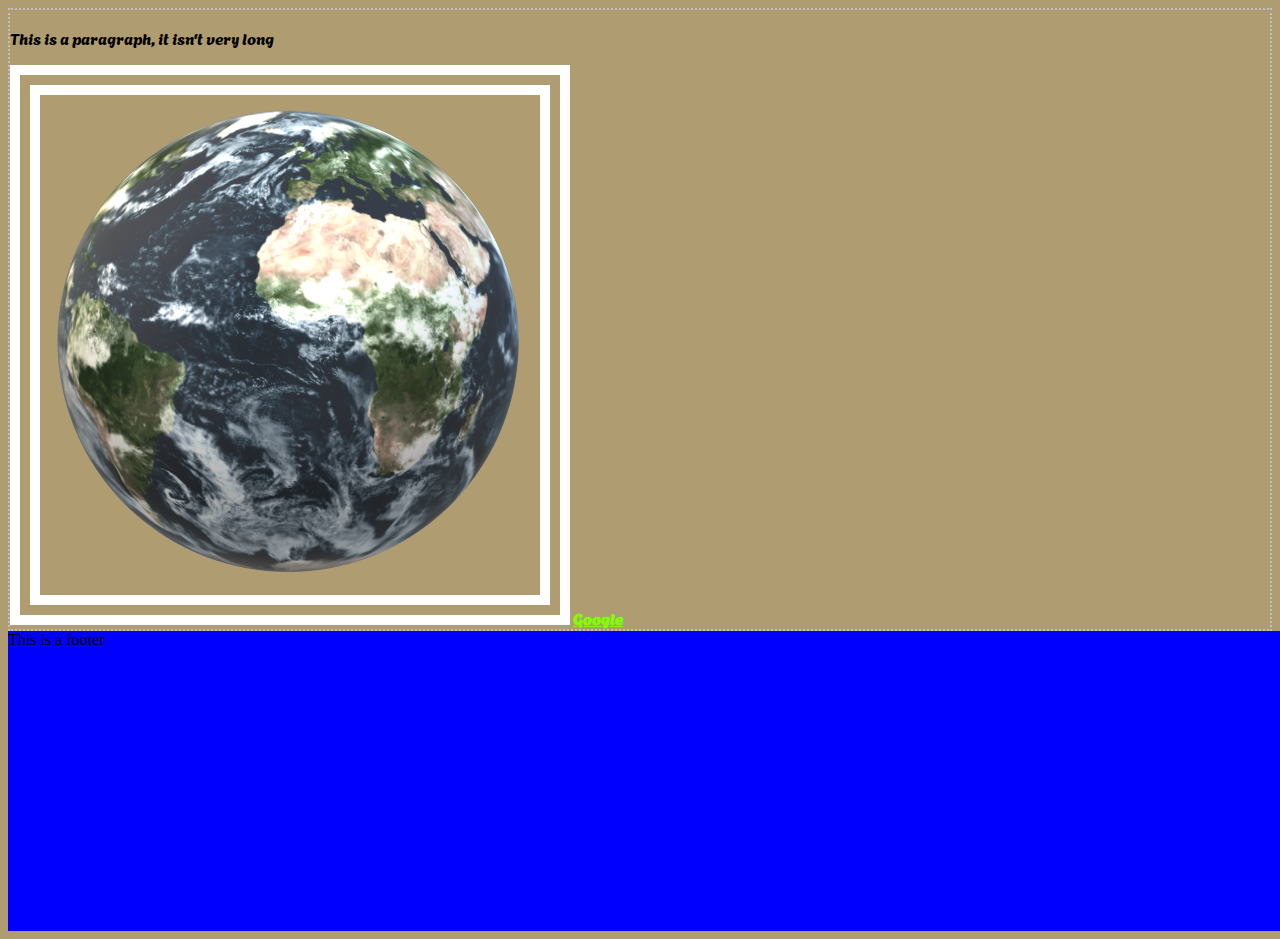
<file: cohort7.html>
<!DOCTYPE html>
<html lang="en">

<head>
	<meta charset="UTF-8">
	<meta name="viewport" content="width=device-width, initial-scale=1.0">
	<link rel="stylesheet" href="m.css">
	<title>Document</title>
	<style>
		body {
			background-color: rgba(116, 81, 6, 0.567);
		}
	</style>

</head>

<body>

	<header></header>

	<div class="img-div">

		<p>This is a paragraph, it isn't very long</p>
		<img src="assets/earth.png" alt="picture of earth" style=" border: white double 30px;">

		<a href="https://www.google.com/" style="font-weight: 600;">Google</a>
	</div>

	<footer>This is a footer</footer>

</body>

</html>
</file>
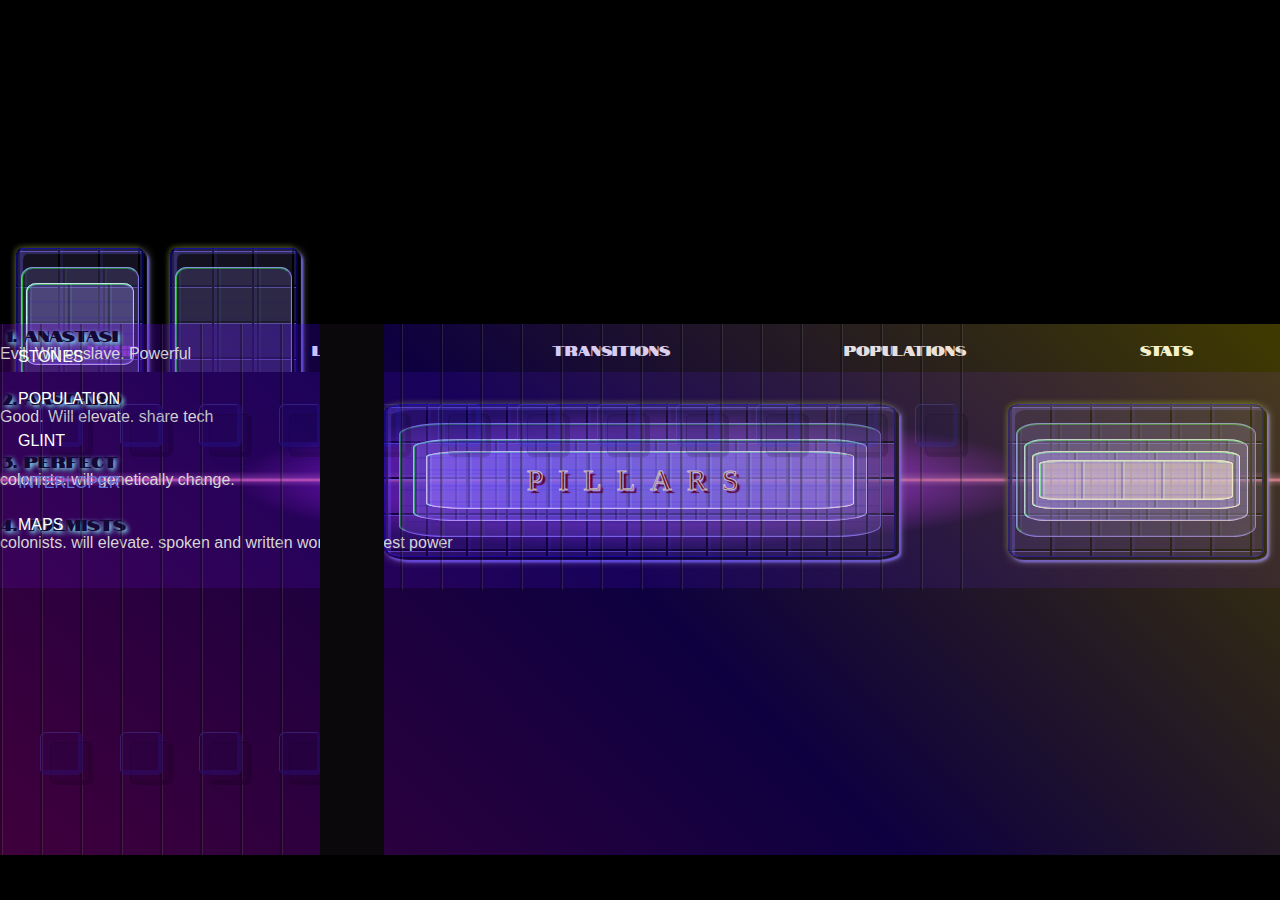
<file: interloper.html>
<!DOCTYPE html>
<html lang="en">

<head>
	<meta charset="UTF-8">
	<meta name="viewport" content="width=device-width, initial-scale=1.0">
	<link rel="stylesheet" href="main.css">
	<link rel="icon" type="image/png" href="assets/favicon.ico" />
	<title>Stones</title>
</head>

<body>
	<nav>
		<a style="color:var(--primary_link);" href="index.html">
			HOME
		</a>
		<a href="levels.html">
			levels
		</a>
		<a href="transitions.html">
			transitions
		</a>
		<a href="population.html">
			populations
		</a>
		<a href="stats.html">
			stats
		</a>
	</nav>
	<div class="left_top">
		<div class="inside">
			<div class="inside">
			</div>
		</div>
	</div>
	<div class="left_top" style="margin-left: 12%;">
		<div class="inside">
		</div>
	</div>
	<div class="top">
		<div class="mid_top">
			<div class="words"> PILLARS</div>
			<div class="inside">
				<div class="inside">
					<div class="inside">
					</div>
				</div>
			</div>
		</div>
		<div class="right_top">
			<div class="inside">
				<div class="inside">
					<div class="inside">
						<div class="inside">
						</div>
					</div>
				</div>
			</div>
		</div>
	</div>
	<div class="lower_container">
		<div class="overlay">
			<div class="traveller" style="--i: 25"> </div>
			<div class="traveller" style="--i: 100"></div>
			<div class="traveller" style="--i: 37"></div>
			<div class="traveller" style="--i: 50"></div>
			<div class="traveller" style="--i: 26"> </div>
			<div class="traveller" style="--i: 100"></div>
			<div class="traveller" style="--i: 37"></div>
			<div class="traveller" style="--i: 50"></div>
			<div class="traveller" style="--i: 24"> </div>
			<div class="traveller" style="--i: 90"></div>
			<div class="traveller" style="--i: 36"></div>
			<div class="traveller" style="--i: 48"></div>
		</div>
		<div class="overlay2" style="margin-top: 5px; flex-wrap: wrap-reverse;">
			<div class="traveller" style="--i: 57"> </div>
			<div class="traveller" style="--i: 40"></div>
			<div class="traveller" style="--i: 27"></div>
			<div class="traveller" style="--i: 56"></div>
		</div>
		<div class="sidebar">
			<ul>
				<li><a href="stones.html">stones</a></li>
				<li><a href="population.html">population</a></li>
				<li><a href="glint.html">glint</a></li>
				<li><a href="interloper.html" style="color:rgb(99, 117, 218);">interloper</a></li>
				<li><a href="maps.html">maps</a></li>
			
</ul>
		</div>
		<div class="bar"></div>
		<div class="interloper">
			<ol>
				<li>anastasi</li>
				<p>Evil. Will enslave. Powerful</p>
				<li>aasgard</li>
				<p>Good. Will elevate. share tech</p>
				<li>perfect</li>
				<p>colonists. will genetically change. </p>
				<li>tolmists</li>
				<p>colonists. will elevate. spoken and written words manifest power</p>

			</ol>
		</div>
	</div>
</body>

</html>
</file>
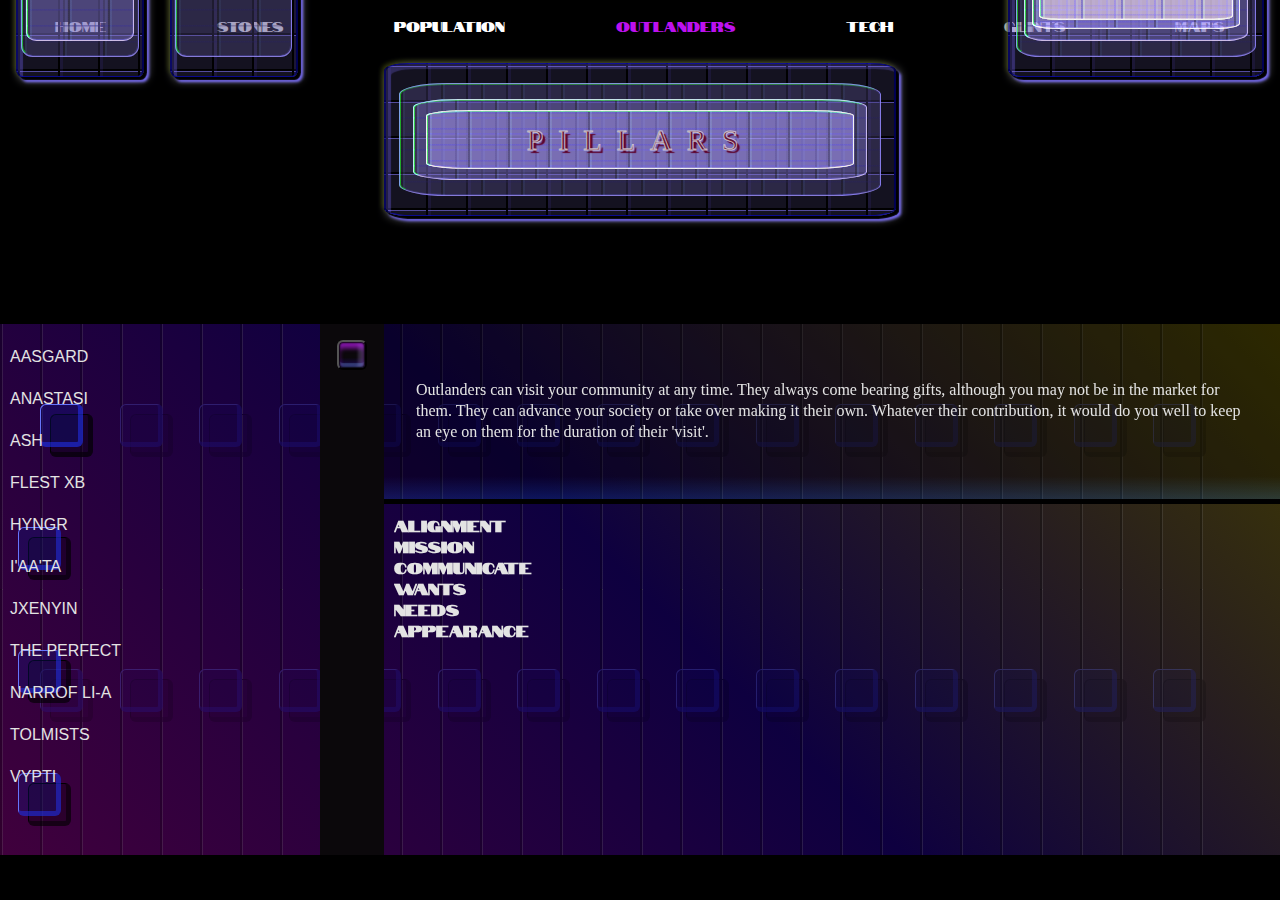
<file: outlander.html>
<!DOCTYPE html>
<html lang="en">

<head>
	<meta charset="UTF-8">
	<meta name="viewport" content="width=device-width, initial-scale=1.0">
	<link rel="stylesheet" href="main.css">
	<link rel="icon" type="image/png" href="assets/favicon.ico" />
	<title>outlanders</title>
</head>

<body>
	<div class="shell">
		<nav>
			<a href="index.html">
				HOME
			</a>
			<a href="stones.html">
				stones
			</a>
			<a href="population.html">
				population
			</a>
			<a style="color:var(--primary_link);" href="outlander.html">
				outlanders
			</a>
			<a href="tech.html">
				Tech
			</a>
			<a href="glint.html">
				Glints
			</a>
			<a href="maps.html">
				maps
			</a>
		</nav>
		<div class="top-half">
			<div class="left_top">
				<div class="inside">
					<div class="inside">
					</div>
				</div>
			</div>
			<div class="left_top" style="margin-left: 12%;">
				<div class="inside">
				</div>
			</div>
			<div class="mid_top">
				<div class="words"> PILLARS</div>
				<div class="inside">
					<div class="inside">
						<div class="inside">
						</div>
					</div>
				</div>
			</div>
			<div class="right_top">
				<div class="inside">
					<div class="inside">
						<div class="inside">
							<div class="inside">
							</div>
						</div>
					</div>
				</div>
			</div>
		</div>
	</div>
	<div class="lower_container">
		<div class="overlay">
			<div class="traveller" style="--i: 25">
				<div class="traveller_shadow"></div>
			</div>
			<div class="traveller" style="--i: 100">
				<div class="traveller_shadow"></div>
			</div>
			<div class="traveller" style="--i: 37">
				<div class="traveller_shadow"></div>
			</div>
			<div class="traveller" style="--i: 50">
				<div class="traveller_shadow"></div>
			</div>
			<div class="traveller" style="--i: 77">
				<div class="traveller_shadow"></div>
			</div>
			<div class="traveller" style="--i: 90">
				<div class="traveller_shadow"></div>
			</div>
			<div class="traveller" style="--i: 86">
				<div class="traveller_shadow"></div>
			</div>
			<div class="traveller" style="--i: 48">
				<div class="traveller_shadow"></div>
			</div>
			<div class="traveller" style="--i: 24">
				<div class="traveller_shadow"></div>
			</div>
			<div class="traveller" style="--i: 90">
				<div class="traveller_shadow"></div>
			</div>
			<div class="traveller" style="--i: 58">
				<div class="traveller_shadow"></div>
			</div>
			<div class="traveller" style="--i: 37">
				<div class="traveller_shadow"></div>
			</div>
			<div class="traveller" style="--i: 60">
				<div class="traveller_shadow"></div>
			</div>
			<div class="traveller" style="--i: 72">
				<div class="traveller_shadow"></div>
			</div>
			<div class="traveller" style="--i: 90">
				<div class="traveller_shadow"></div>
			</div>
		</div>
		<div class="overlay2">
			<div class="traveller" style="--i: 57">
				<div class="traveller_shadow"></div>
			</div>
			<div class="traveller" style="--i: 40">
				<div class="traveller_shadow"></div>
			</div>
			<div class="traveller" style="--i: 27">
				<div class="traveller_shadow"></div>
			</div>
			<div class="traveller" style="--i: 56">
				<div class="traveller_shadow"></div>
			</div>
			<div class="traveller" style="--i: 26">
				<div class="traveller_shadow"></div>
			</div>
			<div class="traveller" style="--i: 100">
				<div class="traveller_shadow"></div>
			</div>
			<div class="traveller" style="--i: 37">
				<div class="traveller_shadow"></div>
			</div>
			<div class="traveller" style="--i: 50">
				<div class="traveller_shadow"></div>
			</div>
			<div class="traveller" style="--i: 61">
				<div class="traveller_shadow"></div>
			</div>
			<div class="traveller" style="--i: 90">
				<div class="traveller_shadow"></div>
			</div>
			<div class="traveller" style="--i: 36">
				<div class="traveller_shadow"></div>
			</div>
			<div class="traveller" style="--i: 48">
				<div class="traveller_shadow"></div>
			</div>
			<div class="traveller" style="--i: 25">
				<div class="traveller_shadow"></div>
			</div>
			<div class="traveller" style="--i: 100">
				<div class="traveller_shadow"></div>
			</div>
			<div class="traveller" style="--i: 40">
				<div class="traveller_shadow"></div>
			</div>
		</div>
		<div class="overlay3">
			<div class="traveller" style="--i: 50">
				<div class="traveller_shadow"></div>
			</div>
			<div class="traveller" style="--i: 85">
				<div class="traveller_shadow"></div>
			</div>
			<div class="traveller" style="--i: 48">
				<div class="traveller_shadow"></div>
			</div>
			<div class="traveller" style="--i: 25">
				<div class="traveller_shadow"></div>
			</div>
			<div class="traveller" style="--i: 47">
				<div class="traveller_shadow"></div>
			</div>
			<div class="traveller" style="--i: 90">
				<div class="traveller_shadow"></div>
			</div>
			<div class="traveller" style="--i: 36">
				<div class="traveller_shadow"></div>
			</div>
			<div class="traveller" style="--i: 75">
				<div class="traveller_shadow"></div>
			</div>
			<div class="traveller" style="--i: 63">
				<div class="traveller_shadow"></div>
			</div>
			<div class="traveller" style="--i: 70">
				<div class="traveller_shadow"></div>
			</div>
			<div class="traveller" style="--i: 26">
				<div class="traveller_shadow"></div>
			</div>
			<div class="traveller" style="--i: 73">
				<div class="traveller_shadow"></div>
			</div>
			<div class="traveller" style="--i: 50">
				<div class="traveller_shadow"></div>
			</div>
			<div class="traveller" style="--i: 27">
				<div class="traveller_shadow"></div>
			</div>
			<div class="traveller" style="--i: 59">
				<div class="traveller_shadow"></div>
			</div>
		</div>
		<div class="sidebar">
			<form action="">
				<ul class="out">
					<li><input type="radio" checked class="sidebar_radio" id="aasgard" name="sidebar" onchange="barChoice()"
							value="aasgard">
						<label for="aasgard">Aasgard</label>
					</li>
					<li><input type="radio" checked class="sidebar_radio" id="anastasi" name="sidebar"
							onchange="barChoice()" value="anastasi">
						<label for="anastasi">Anastasi</label>
					</li>
					<li><input type="radio" checked class="sidebar_radio" id="ash" name="sidebar" onchange="barChoice()"
							value="ash"> <label for="ash">Ash</label>
					</li>
					<li><input type="radio" class="sidebar_radio" id="flest" name="sidebar" onchange="barChoice()"
							value="flest">
						<label for="flest">Flest xB</label>
					</li>
					<li><input type="radio" class="sidebar_radio" id="hyngr" name="sidebar" onchange="barChoice()"
							value="hyngr">
						<label for="hyngr">Hyngr</label>
					</li>
					<li><input type="radio" checked class="sidebar_radio" id="iaata" name="sidebar"
							onchange="barChoice()" value="iaata">
						<label for="iaata">i'Aa'ta</label>
					</li>
					<li><input type="radio" class="sidebar_radio" id="jxenyin" name="sidebar" onchange="barChoice()"
							value="jxenyin">
						<label for="jxenyin">Jxenyin</label>
					</li>
					<li><input type="radio" class="sidebar_radio" id="perfect" name="sidebar" onchange="barChoice()"
							value="perfect">
						<label for="perfect">The Perfect</label>
					</li>
					<li><input type="radio" class="sidebar_radio" id="narrof" name="sidebar" onchange="barChoice()"
							value="narrof">
						<label for="narrof">Narrof Li-a</label>
					</li>
					<li><input type="radio" class="sidebar_radio" id="tolmists" name="sidebar" onchange="barChoice()"
							value="tolmists">
						<label for="tolmists">Tolmists</label>
					</li>
					<li><input type="radio" class="sidebar_radio" id="vypti" name="sidebar" onchange="barChoice()"
							value="vypti">
						<label for="vypti">Vypti</label>
					</li>
				</ul>
			</form>
		</div>
		<div class="bar">
			<button class="adj"></button>
		</div>
		<div class="right_container">
			<header class="info_banner">Outlanders can visit your community at any time. They always come bearing
				gifts, although you may not be in the market for them. They can advance your society or take over making
				it their own. Whatever their contribution, it would do you well to keep an eye on them for the duration
				of their 'visit'.
			</header>
			<div class="elements_container">
				<div class="categories">
					<h4 id="align" data-align="align">alignment</h4>
					<h4 id="mission" data-mission="mission">mission</h4>
					<h4 id="comm" data-comm="comm">communicate</h4>
					<h4 id="wants" data-wants="wants">wants</h4>
					<h4 id="needs" data-needs="needs">needs</h4>
					<h4 id="appear" data-appear="appear">appearance</h4>
				</div>
				<!-- <ul class="out1">
					<li class="outland">anastasi</li>
					<p>Evil. Will enslave. Powerful</p>
					<li class="outland">aasgard</li>
					<p>Good. Will advance. share tech</p>
					<li class="outland">the perfect</li>
					<p>colonists. will genetically change. surplanters</p>
					<li class="outland">tolmists</li>
					<p>colonists. will elevate. spoken and written words manifest power</p>
					<li class="outland">hyngr</li>
					<p>devistation, will destroy, initial sharing good, seductive, ugly </p>
					<li class="outland">jxenyin</li>
					<p>Good. will elevate. </p>
					<li class="outland">narrof li'a</li>
					<p>U/K</p>
					<li class="outland">vypti x</li>
					<p>neutral, vocal science</p>
					<li class="outland">a'Aa'ta</li>
					<p>Good. Calming/Sedating. Slow Progress</p>
					<li class="outland">Ash</li>
					<p>Annihilator. Quick</p>
				</ul> -->
			</div>
		</div>
	</div>
</body>

</html>
</file>
<file: m.css>
@import url('https://fonts.googleapis.com/css2?family=Agbalumo&display=swap');


body {
	background-color: aqua;
}

footer {
background-color: blue;
height: 300px;
width: 100vw;
}

/* this is a class*/
.img-div {
border: 2px silver dotted;
font-family: "Agbalumo", 'Gill Sans', 'Gill Sans MT', Calibri, 'Trebuchet MS', sans-serif;
}

a:link, a:visited {
color: chartreuse;

}
</file>
<file: main.css>
@import url('https://fonts.googleapis.com/css2?family=Notable&display=swap');

:root {
	--primary_color: rgb(230, 230, 230);
	--primary_link: rgb(189, 17, 238);
	--secondary_color:
		linear-gradient(transparent 49%, hsl(330, 65%, 65%) 50%, transparent 51%),
		linear-gradient(transparent 45.9%, hsla(307, 36%, 55%, 0.553) 49.9%, transparent 53.1%),
		radial-gradient(transparent 0%, hsla(330, 94%, 38%, 0.486) 30%, rgb(13, 2, 35) 45%),
		radial-gradient(rgba(12, 45, 193, 0.9) 50%, transparent 100%);
	--primary_outline: rgb(105, 105, 105);
	--purple: rgb(189, 17, 238);
	--white: rgb(227, 227, 227);
	--pulse: #766ce0;
}

*,
*::after,
*::before {
	margin: 0;
	padding: 0;
	box-sizing: border-box;
}

html {
	font-family: "Notable", 'Times New Roman', Times, serif;
	overflow-y: auto;
}

::-webkit-scrollbar {
	width: 10px;
}

::-webkit-scrollbar-track {
	background-color: transparent;
	/* -webkit-border-radius: 10px;
    border-radius: 10px; */
}

::-webkit-scrollbar-thumb {
	-webkit-border-radius: 10px;
	border-radius: 10px;
	background: #ae00b4;
	transition: .3s all;
}

::-webkit-scrollbar-thumb:hover {
	background: #f81eff;
}

body {
	background: rgb(0, 0, 0);
	color: var(--white);
}

nav {
	display: flex;
	position: absolute;
	align-items: center;
	justify-content: space-around;
	text-transform: uppercase;
	font-size: clamp(10px, 2vw, 14px);
	margin-top: 1rem;
	margin-bottom: 1rem;
	width: 100%;
}

nav a:link,
li a:link {
	text-decoration: none;
	color: white;
	transition: .3s all;
}

li a:link {
	margin-left: .5rem;
}

ol li {
	margin-left: 1.5rem;
	color: #150836;
	text-shadow: #8bf5ff 2px 2px 5px;
}

ol p {
	padding-bottom: 1.5rem;
	font-family: 'Gill Sans', 'Gill Sans MT', Calibri, 'Trebuchet MS', sans-serif;
	color: rgb(213, 213, 213);
}

nav a:visited,
li a:visited {
	color: var(--secondary_color);
}

nav a:hover,
li a:hover {
	color: rgb(0, 217, 255);
}

.adj {
	height: 30px;
	width: 30px;
	border-radius: 6px;
	margin: 1rem auto;
	background: linear-gradient(hsla(301, 94%, 40%, 0.3) 0%,
			transparent 35%,
			transparent 60%,
			rgba(60, 9, 243, 0.3) 93%);
	box-shadow: inset 0 0 2px 1px black,
		inset 0 6px 5px rgba(181, 31, 241, 0.636),
		inset 0px -5px 1px rgba(111, 172, 225, 0.303),
		inset -7px 0px 3px rgba(141, 115, 180, 0.336);
	transition: .2s ease-out all;
}

.but1 {
	border: 1px solid var(--pulse);
	color: var(--pulse);
	border-radius: 10px;
	height: 50px;
	width: 150px;
	background: linear-gradient(#2c1b68 40%, transparent 50%, rgba(14, 39, 175, 0.882) 55%);
}

.but2 {
	border: 1px solid var(--pulse);
	color: var(--pulse);
	border-radius: 10px;
	height: 50px;
	width: 150px;
	background: linear-gradient(15deg,
			hsla(198, 93%, 47%, 0.3) 65%,
			transparent 75%,
			transparent 78%,
			hsla(252, 83%, 34%, 0.4) 85%,
			purple 93%),
		rgba(4, 34, 126, 0.2);
	background-size: 200px 200px;
	box-shadow: inset 0 0 2px 1px black,
		inset 0 6px 5px rgba(242, 229, 247, 0.496),
		inset 0 -5px 10px rgba(72, 66, 250, 0.2),
		inset 0px -5px 1px rgba(106, 133, 156, 0.3),
		inset -2px -5px 2px rgba(19, 84, 224, 0.3),
		inset 7px 0px 3px rgba(14, 1, 36, 0.8),
		inset -7px 0px 3px rgba(141, 115, 180, 0.255);
	transition: .2s ease-out all;
}

.but2:hover {
	border: rgba(224, 190, 241, 0.9) 1px solid;
	color: rgb(185, 182, 245);
	text-shadow: 0px 0px 20px #ffffff;
	box-shadow:
		0 0 10px 10px rgba(172, 201, 238, 0.08),
		0 0 20px 20px rgba(172, 201, 238, 0.08),
		0 0 30px 30px rgba(172, 201, 238, 0.08),
		inset -1px 5px 1px rgba(136, 172, 255, 0.675),
		inset 1px -5px 1px rgba(39, 188, 252, 0.5),
		inset -5px 5px 2px rgba(134, 129, 218, 0.578),
		inset 5px -5px 2px rgba(134, 129, 218, 0.578);
	transition: .2s ease-out all;
}

.font {
	display: flex;
	align-items: center;
	justify-content: center;
	inset: 0;
	margin: auto;
	font-family: 'Trebuchet MS', sans-serif;
	font-weight: 600;
	text-shadow: 0 0 2px rgb(0, 0, 0),
		1px 1px 5px rgb(18, 190, 203);
	transition: .2s ease-out all;
}

.shell {
	display: flex;
	position: absolute;
	width: 100%;
	top: 0;
	height: 31vh;
}

.top {
	display: flex;
	position: absolute;
	flex-direction: row;
	width: 100%;
	background: var(--secondary_color);
	height: 24vh;
	margin: 3rem 0;
	width: 100%;
}

.left_top {
	display: flex;
	position: absolute;
	border-radius: 5%;
	width: 10%;
	height: 17vh;
	background: rgba(65, 60, 105, 0.3);
	background-image: repeating-linear-gradient(90deg, black 0 2px, rgba(95, 70, 237, 0.1) 2px 5px, transparent 5px 40px),
		repeating-linear-gradient(black 0 2px, hsla(245, 65%, 65%, 0.65) 2px 3px, transparent 3px 36px);
	border-top: 1px solid rgba(16, 16, 216, 0.65);
	border-bottom: 1px solid rgba(16, 16, 216, 0.65);
	border-right: 2px solid rgba(3, 3, 127, 0.65);
	border-left: 2px solid rgba(3, 3, 127, 0.65);
	box-shadow: black 3px 3px 1px, hsl(245, 100%, 72%) 5px 5px 3px, inset hsla(245, 100%, 72%, 0.27) 5px 5px 1px,
		hsla(246, 100%, 98%, 0.5) 3px 3px 10px,
		rgb(41, 48, 2) -2px -2px 5px;
	left: 1rem;
	align-self: center;
}

.mid_top {
	display: flex;
	position: absolute;
	border-radius: 5%;
	width: 40%;
	height: 17vh;
	background: rgba(65, 60, 105, 0.3);
	background-image: repeating-linear-gradient(90deg, black 0 2px, rgba(95, 70, 237, 0.1) 2px 5px, transparent 5px 40px),
		repeating-linear-gradient(black 0 2px, hsla(245, 65%, 65%, 0.65) 2px 3px, transparent 3px 36px);
	border-top: 1px solid rgba(16, 16, 216, 0.65);
	border-bottom: 1px solid rgba(16, 16, 216, 0.65);
	border-right: 2px solid rgba(3, 3, 127, 0.65);
	border-left: 2px solid rgba(3, 3, 127, 0.65);
	box-shadow: black 3px 3px 1px, hsl(245, 100%, 72%) 5px 5px 3px, inset hsla(245, 100%, 72%, 0.27) 5px 5px 1px,
		hsla(246, 100%, 98%, 0.5) 3px 3px 10px,
		rgb(41, 48, 2) -2px -2px 5px;
	margin: auto;
	inset: 0;
}

.right_top {
	display: flex;
	position: absolute;
	border-radius: 5%;
	width: 20%;
	height: 17vh;
	background: rgba(65, 60, 105, 0.3);
	background-image: repeating-linear-gradient(90deg, black 0 2px, rgba(95, 70, 237, 0.1) 2px 5px, transparent 5px 40px),
		repeating-linear-gradient(black 0 2px, hsla(245, 65%, 65%, 0.65) 2px 3px, transparent 3px 36px);
	border-top: 1px solid rgba(16, 16, 216, 0.65);
	border-bottom: 1px solid rgba(16, 16, 216, 0.65);
	border-right: 2px solid rgba(3, 3, 127, 0.65);
	border-left: 2px solid rgba(3, 3, 127, 0.65);
	box-shadow: hsla(245, 100%, 61%, 0.5) 2px 2px 1px,
		hsla(246, 100%, 98%, 0.5) 2px 2px 10px,
		rgb(41, 48, 2) -2px -2px 5px;
	box-shadow: black 3px 3px 1px, hsl(245, 100%, 72%) 5px 5px 3px, inset hsla(245, 100%, 72%, 0.27) 5px 5px 1px,
		hsla(246, 100%, 98%, 0.5) 3px 3px 10px,
		rgb(41, 48, 2) -2px -2px 5px;
	right: 1rem;
	align-self: center;
}

.inside {
	display: flex;
	position: absolute;
	border-radius: 10%;
	outline: hsla(245, 65%, 65%, 0.65) 1px solid;
	outline-offset: -1px;
	width: 95%;
	height: 75%;
	background: rgba(65, 60, 105, 0.3);
	background-image: repeating-linear-gradient(90deg, rgba(12, 12, 12, 0.4) 0 2px, rgba(50, 81, 111, 0.12) 2px 4px, transparent 4px 40px),
		repeating-linear-gradient(hsla(245, 53%, 17%, 0.3) 0px 1px, transparent 2px 16px);
	border-left: 2px solid hsla(119, 85%, 38%, 0.553);

	border-top: 2px solid hsla(119, 80%, 52%, 0.278);
	border-right: 2px solid hsla(245, 65%, 65%, 0.145);
	border-bottom: 2px solid hsla(245, 65%, 65%, 0.145);
	margin: auto;
	inset: 0;
	filter: brightness(150%);
	box-shadow: 2px 2px 2px black,
		inset -2px -2px 2px rgba(34, 16, 6, 0.5), ew inset 3px 3px 2px rgba(2, 81, 80, 0.5);
}

.words {
	display: flex;
	justify-content: center;
	align-items: center;
	color: #64163c;
	width: 100%;
	font-family: 'Times New Roman', Times, serif;
	-webkit-text-stroke: 1px hsla(0, 0%, 90%, 0.75);
	text-shadow: 3px 3px 1px rgb(93, 3, 44);
	-webkit-background-clip: text;
	font-size: 30px;
	letter-spacing: 15px;
	z-index: 2;
}

.lower_container {
	display: flex;
	position: relative;
	margin-top: 36vh;
	height: 59vh;
	bottom: 0;
	width: 100%;
	background-image: linear-gradient(45deg, hsla(303, 100%, 50%, 0.25), hsla(253, 100%, 50%, 0.25), hsla(55, 100%, 50%, 0.25));
	overflow: hidden;
}

.overlay,
.overlay2 {
	display: flex;
	position: absolute;
	opacity: .25;
	height: 50%;
	background: repeating-linear-gradient(90deg, black 0 2px, rgb(115, 114, 114) 2px 3px, transparent 3px 40px);
}

.overlay2 {
margin-top: 5px;
	top: 49%;
}

.traveller:nth-child(1) {
	margin-left: 40px;
}

.traveller {
	text-align: center;
	height: 43px;
	width: 43px;
	border: 1px solid rgb(102, 117, 252);
	border-right: 5px solid rgba(35, 52, 241, 0.5);
	border-bottom: 5px solid rgba(35, 52, 241, 0.5);
	background: rgba(6, 28, 153, 0.25);
	filter: drop-shadow(10px 10px rgb(0, 0, 0));
	margin: 5rem 18.25px;
	border-radius: 6px;
	animation: travel calc(.075s * var(--i)) infinite alternate ease-in-out;
}

@keyframes travel {
	from {
		transform: translateY(0);
	}

	to {
		transform: translateY(100%);
	}
}

.sidebar {
	display: flex;
	position: absolute;
	border-radius: 10px;
	width: 25%;
	padding: 0 10px;
	height: 100%;
	left: 0;
	overflow-y: auto;
	scrollbar-gutter: stable;
	background-color: transparent;
}

.bar {
	display: flex;
	position: absolute;
	height: 100%;
	margin-left: 25%;
	width: 5%;
	background-color: rgb(11, 8, 11);
}

.right_container {
	display: flex;
	position: fixed;
	height: 59vh;
	width: 70%;
	right: 0;
}

.info_banner {
	display: flex;
	position: fixed;
	align-items: center;
	line-height: 1.3;
	height: 20vh;
	width: 70%;
	font-family: 'Times New Roman', Times, serif;
	padding: 1rem 2rem;
	border-bottom: 5px solid rgb(0, 0, 0);
	background: linear-gradient(rgba(0, 0, 0, 0.3) 87%, rgba(14, 106, 211, 0.2) 100%);
}

.info_banner-retract {
	height: 0vh;
}

.sidebar_radio {
	opacity: 0;
	position: absolute;
}

.sidebar li {
	text-transform: uppercase;
	font-family: Verdana, Geneva, Tahoma, sans-serif;
	margin-top: 1.5rem;
}

.sidebar li:hover {
	color: #8bf5ff;
}

.stone_container {
	display: flex;
	flex-direction: column;
	position: relative;
	top: 2vh;
	text-transform: capitalize;
	height: 7rem;
	width: 5rem;
	margin: 10px;
}

.content_container {
	display: flex;
	position: absolute;
	flex-wrap: wrap;
	justify-content: space-between;
	height: 38vh;
	bottom: 0;
	z-index: -1;
	overflow-y: auto;
	transition: .3s all;
}

.elements_container {
	display: flex;
	flex-direction: column;
	position: relative;
	top: 20vh;
	text-transform: capitalize;
	height: 38vh;
	width: 100%;
	margin: 10px;
	z-index: -1;
	overflow-y: auto;
	transition: .3s all;
}

.stone {
	position: absolute;
	height: 5rem;
	width: 100%;
	border-radius: 5px;
	outline: 3px rgb(0, 0, 0) solid;
	outline-offset: -2px;
	box-shadow: inset 2px 2px 1px rgba(184, 10, 228, 0.553),
		inset -2px -2px 1px rgba(7, 189, 165, 0.5);
	background-image: hsla(245, 53%, 17%, 0.3);
	border: 1px solid rgb(29, 220, 134);
	transition: .3s all;
}

.stone:hover {
	border-color: rgb(255, 221, 87);
	background-image: transparent;
	outline: 5px rgb(112, 33, 224) solid;
	outline-offset: -7px;
}

.stone::before {
	content: '';
	height: 100%;
	width: 100%;
	position: absolute;
	background: hsla(202, 65%, 65%, 0.05);
	border-radius: 5px;
}

.stone_label {
	position: absolute;
	font-family: Geneva, Verdana, sans-serif;
	-webkit-text-stroke: #9e9e9e 1px;
	color: #8f054a6e;
	height: 2rem;
	width: 100%;
	bottom: 0;
	text-align: center;
}

.stone_wrapper {
	position: absolute;
	inset: 0;
	margin: auto;
	background-size: cover;
	width: 85%;
	height: 85%;
	z-index: -1;
}

.fmoon {
	background-image: url(assets/fmoon.png);
}

.fire {
	background-image: url(assets/fire.png);
}

.camp {
	background-image: url(assets/camp1.png);
}

.health {
	background-image: url(assets/health.png);
}

.earth {
	background-image: url(assets/earth.png);
}

.educate {
	background-image: url(assets/educate.png);
}

.sub_atomic {
	background-image: url(assets/subatomic.png);
}

.nano {
	display: flex;
	justify-content: center;
	align-items: center;
	width: 80%;
	aspect-ratio: 1;
	border: 4px dotted rgb(200, 210, 3);
	outline: rgb(180, 141, 42) 3px dotted;
	outline-offset: -7px;
	border-radius: 54% 64% 60% 40%/ 45% 37% 55% 70%;
	position: absolute;
	animation: turning 6s linear infinite;
}

.nano::before {
	content: '';
	border: 2px dotted gold;
	outline: rgb(255, 219, 60) 3px dotted;
	outline-offset: -5px;
	position: absolute;
	width: 85%;
	aspect-ratio: 1;
	border-radius: 70% 44% 60% 47%/ 45% 57% 55% 70%;
	animation: turning 5s 2s ease-in-out infinite;
}

.nano::after {
	content: '';
	border: 2px dotted rgb(255, 220, 19);
	outline: rgb(232, 244, 9) 2px dotted;
	outline-offset: -11px;
	position: absolute;
	width: 65%;
	rotate: 75deg;
	aspect-ratio: 1;
	border-radius: 51%;
	animation: turning 4s 4s ease-in-out infinite;
}

@keyframes turning {

	0% {
		transform: rotate(0deg);
	}

	100% {
		transform: rotate(360deg);
	}

}

@keyframes turning1 {

	0% {
		transform: perspective(50px) rotatez(360deg) rotateY(10deg) translateZ(5px);
	}

	100% {
		transform: perspective(50px) rotatez(0deg) rotateY(10deg) translateZ(5px);

	}

}

.ring {
	border: 5px dotted rgb(109, 86, 32);
	outline-offset: -4px;
	outline: 5px double rgb(109, 86, 32);
	position: absolute;
	left: -25%;
	top: -20%;
	width: 150%;
	aspect-ratio: 1;
	border-radius: 100%;
	transform: rotateX(65deg);
	transform-style: preserve-3d;
	animation: turning1 15s linear infinite;
	transform-origin: 50% 50%;
}

.ball {
	position: absolute;
	border: #07c596 1px solid;
	border-radius: 50%;
	inset: 0;
	margin: auto;
	width: 50%;
	height: 50%;
	aspect-ratio: 1;
	animation: turnin1 5s linear reverse;
	background: radial-gradient(blue, #07c596);
}

.perspective {
	/* perspective: 50px; */
	transform-style: preserve-3d;
}

.stationTop {
	clip-path: polygon(50% 0%, 80% 10%, 100% 33%, 100% 46%, 92% 53%, 56% 30%, 8% 53%, 0 40%, 0 46%, 0 33%, 20% 10%);
}

.station {
	background-image: url(assets/station.png);
}

.dna {
	background-image: url(assets/dna.png);
}

.milky {
	background-image: url(assets/milkyway.jpg);
}

.oil {
	margin: auto;
	inset: 0;
	width: 60%;
	height: 60%;
	border-radius: 0 50% 50% 50%;
	border: 2px solid rgb(31, 40, 83);
	transform: rotate(45deg);
	background: linear-gradient(rgba(2, 2, 149, 0.75), rgba(1, 127, 127, 0.75), rgb(0, 0, 132), rgb(132, 116, 204));
	/* margin-top: 20px; */
}

.weather {
	background-image: url(assets/weather.png);
}

.wheel {
	width: 50px;
	height: 50px;
	background: radial-gradient(circle at 48.5% 24px, #bf950e 12%, 12%, black 2%, rgba(209, 172, 38, 0.4) 20%, rgba(0, 0, 0, 0.3) 35%), repeating-conic-gradient(black, #af890d 45deg);
	position: absolute;
	border: 2px solid black;
	outline-offset: .5px;
	outline: 2px solid #af8704;
	border-radius: 50px;
	animation: turning 15s ease-in-out infinite;

}

.wheel::before {
	content: "";
	position: absolute;
	outline-offset: -2px;
	outline: 2px solid rgba(199, 156, 3, 0.748);
	border-radius: 50%;
	top: 0px;
	bottom: 0px;
	left: 0px;
	right: 0px;
}

.united {
	position: absolute;
	width: 85%;
	height: 85%;
	border-right: rgb(29, 172, 194) 3px solid;

	outline: #000000 2px solid;
	outline-offset: -15px;
	background: radial-gradient(white, gold, rgba(153, 131, 7, 0.659), rgb(3, 24, 255), transparent);
	border-radius: 50%;
	box-shadow: #07c596 2px 2px 5px, #07c596 -2px -2px 5px, inset #055843 1px 1px 10px, inset #055843 -1px -1px 10px, inset #055843 1px -1px 10px, inset #055843 -1px 1px 10px;
	animation: turning 70s linear infinite;

}

.united::before,
.united::after {
	content: '';
	margin: auto;
	inset: 0;
	position: absolute;
	border-radius: 50%;
	border: 5px dotted black;
	box-shadow: inset rgba(1, 0, 0, 0.6) 2px 2px 5px, inset rgba(1, 0, 0, 0.6) -2px 2px 5px;

	width: 90%;
	height: 90%;
}

.united::after {
	border: 5px dotted yellow;
	transform: rotate(20deg);
}

.dyson {
	position: absolute;
	width: 70%;
	height: 70%;
	outline: #db090993 15px dotted;
	outline-offset: -15px;
	background: radial-gradient(rgb(176, 241, 44), rgb(255, 183, 0), rgb(229, 107, 31), rgba(70, 60, 2, 0.385), transparent);
	border-radius: 50%;
	box-shadow: #07c596 2px 2px 3px, #07c596 2px 2px 30px, #07c596 -2px -2px 3px, #07c596 -2px -2px 30px, inset #000000 1px 1px 5px, inset #000000 -1px -1px 5px;
	animation: turning 80s linear infinite;

}

.dyson::before,
.dyson::after {
	content: '';
	margin: auto;
	inset: 0;
	position: absolute;
	outline: #000000 7px dotted;
	outline-offset: -2px;
	border-radius: 50%;
	box-shadow: inset rgb(1, 0, 0) 2px 2px 10px;
	background: repeating-linear-gradient(black 0 2.7px, transparent 2.7px 9px),
		repeating-linear-gradient(90deg, black 0 2.7px, transparent 2.7px 9px);
	border: 12px dotted rgba(255, 213, 0, 0.8);
	width: 90%;
	height: 90%;
}

.dyson::after {
	outline: #3f0b0b6d 15px dotted;
	outline-offset: 3px;
	border: #ec6629c2 5px dotted;
	transform: rotate(45deg);
}

.sun {
	width: 80%;
	height: 80%;
	border: 1px solid rgb(255, 255, 146);
	border-top: white 1px solid;
	border-radius: 50%;
	box-shadow: inset rgb(217, 245, 36) 2px 2px 10px,
		2px 2px 5px rgba(219, 245, 48, 0.893), 2px 2px 10px rgb(255, 255, 0);
	background-image: radial-gradient(ellipse at 65% 10px, rgb(255, 223, 196), rgba(231, 243, 14, 0.863) 15%, transparent 30%),
		radial-gradient(ellipse at 40% 30%, rgba(101, 91, 45, 0.866), rgba(245, 111, 62, 0.849) 5%, transparent 30%),
		radial-gradient(ellipse at 80% 15px, rgba(237, 88, 2, 0.75), rgba(255, 119, 69, 0.829) 5%, transparent 30%),
		radial-gradient(ellipse at 60% 10px, rgba(224, 84, 8, 0.912), rgba(224, 166, 19, 0.6) 25%, transparent 70%),
		radial-gradient(ellipse at 50% 50px, rgba(238, 111, 111, 0.75), rgba(255, 174, 0, 0.6) 5%, transparent 30%),
		radial-gradient(rgb(255, 242, 0), rgb(217, 255, 4), yellow);
}

.sun::before,
.sun::after {
	content: '';
	position: absolute;
	width: 100%;
	height: 100%;
	border-radius: 50%;
	border: 1px solid rgb(222, 246, 8);
}

.stellar {
	width: 80%;
	height: 80%;
	background-image: radial-gradient(rgb(255, 255, 255) 3%, transparent 5%, rgb(0, 0, 0), transparent 25%, rgb(11, 11, 22) 65%, transparent 70%), repeating-conic-gradient(rgb(0, 0, 0) 12.5%, rgb(67, 77, 192) 18%, rgb(210, 34, 202) 25%);
	border-radius: 30%;
}

.yellow {
	background-image: url(assets/yelloweclipse.png);
}

.red {
	background-image: url(assets/redeclipse.png);
}

.blue {
	background-image: url(assets/blueeclipse.png);
}

.wormhole,
.wormhole1 {
	width: 100%;
	height: 100%;
	position: absolute;
	background-color: #000000;
}

.wormhole::before,
.wormhole1::before {
	content: '';
	opacity: 1;
	position: absolute;
	margin: auto;
	inset: 0;
	width: 80%;
	height: 80%;
	background-image: repeating-radial-gradient(circle at 50%, black, transparent 7px, black 5px, transparent 4px),
		conic-gradient(rgb(2, 2, 114), aqua, rgb(64, 87, 55), rgb(2, 2, 114), aqua, rgb(64, 87, 55), rgb(2, 2, 114), aqua, rgb(64, 87, 55), rgb(2, 2, 114));
	border-radius: 50%;
	animation: vibrate 1s alternate infinite;
}

.wormhole::before {
	animation: turning 8s linear infinite;

}

@keyframes vibrate {
	to {
		rotate: 45deg;
		opacity: 0.2;
	}
}

.atom {
	height: 2px;
	width: 2px;
	background-image: silver;
	border: rgb(225, 238, 248) 2px solid;
	border-radius: 50%;
	filter: blur(2px);
	animation: skewa 1s linear infinite;
}

.proton {
	position: absolute;
	border: #28187a 2px solid;
	border-radius: 50%;
	inset: 0;
	margin: auto;
	outline: 1px solid rgb(183, 160, 254);
	outline-offset: 15px;
	height: 30px;
	width: 30px;
	filter: blur(3px);
	background-image: radial-gradient(circle, rgb(85, 85, 184), rgb(98, 98, 98));
}

@keyframes skewa {
	from {
		transform: rotate(0deg) translate(30px);
	}

	to {
		transform: rotate(360deg) translate(30px);
	}
}

.sub_atomic {
	position: absolute;
	border: #28187a 2px solid;
	border-radius: 50%;
	height: 25px;
	width: 25px;
	filter: blur(3px);
	margin-top: 20%;
	transform-origin: -50px 10px;
	background: rgb(85, 85, 184);
	animation: sub .05s infinite alternate;
}

.sub_atomic::before,
.sub_atomic::after {
	content: '';
	position: absolute;
	border-radius: 50%;
	rotate: 10deg;
	height: 25px;
	width: 25px;
	filter: blur(3px);
	background: rgba(90, 188, 92, 0.8);
	transform-origin: -100px 100px;
	animation: sub .05s infinite alternate;
}

.sub_atomic::after {
	background: rgba(150, 59, 175, 0.7);
	transform-origin: -90px -110px;
}

@keyframes sub {
	from {
		transform: translatey(0px);
		transform: rotate(0deg) translate(0px);
	}

	to {
		transform: translatey(5px);
		transform: rotate(1deg) translate(1px);
	}
}

footer {
	bottom: 0;
	height: 5vh;
	color: whitesmoke;
	background-color: black;
}
</file>
